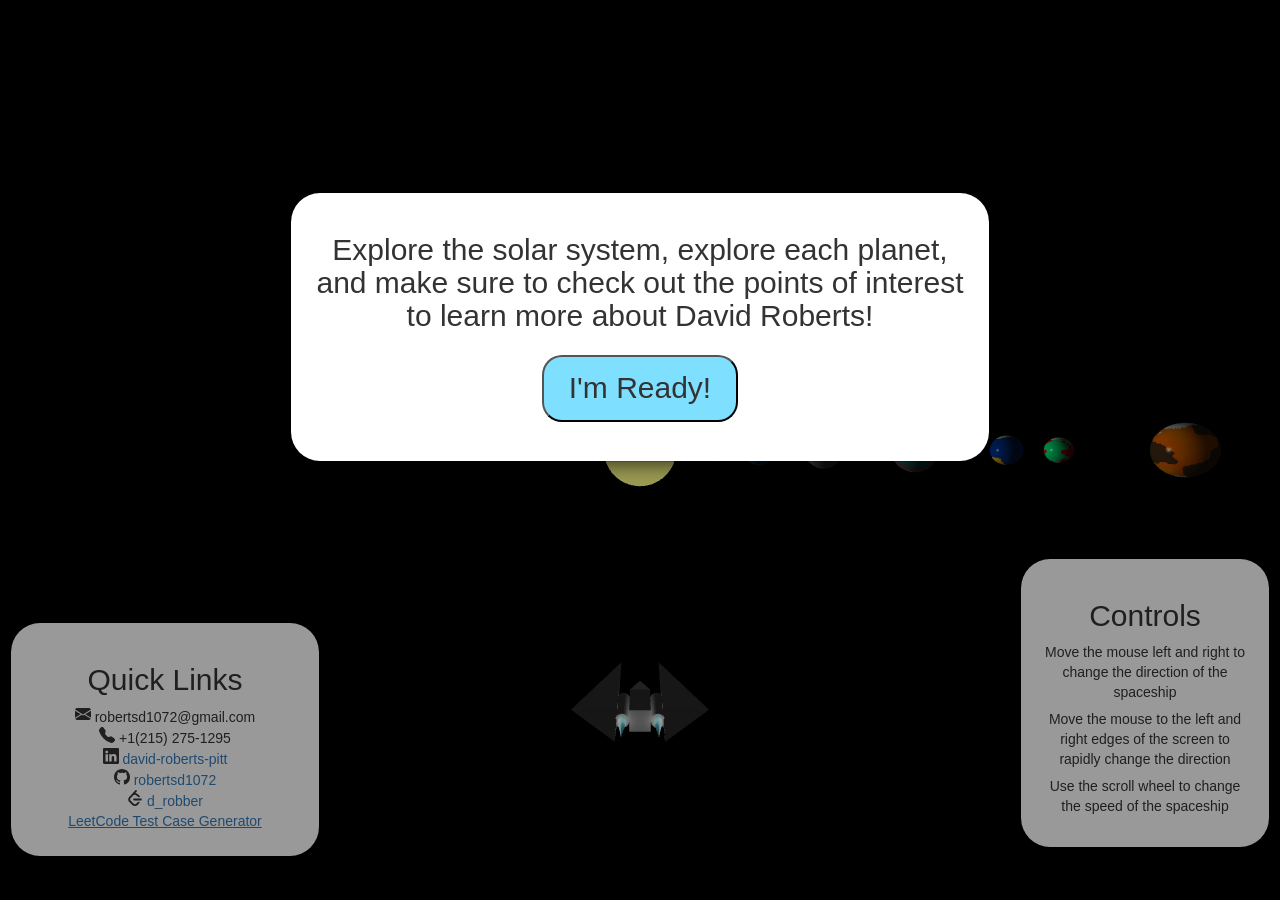
<file: index.html>
<html>
  <head>
    <link rel="stylesheet" href="Styles.css">
    <link rel="stylesheet" href="https://maxcdn.bootstrapcdn.com/bootstrap/3.3.7/css/bootstrap.min.css">
  </head>

  <!-- If you don't know how WebGL works and its interaction with the Vertex and Fragment Shaders in the GPU, please look it up -->
  <!-- I will not explain how they work, only my custom edits to the process -->

  <!-- Vertex Shader -->
  <script id="vertex-shader" type="x-shader/x-vertex">
    attribute vec4 vPosition;
    attribute vec4 vColor;
    attribute vec4 vNormal;

    uniform mat4 ctm, model_view, projection;

    // 15 indexes in the array for each light
    uniform vec4 light_position[15];

    varying vec4 color;

    varying vec4 N;
    // 15 indexes in the array for each light
    varying vec4 L[15];
    varying vec4 V;

    // toRHR (to right-hand rule)
    // DO NOT MODIFY THE toRHR VARIABLE
    mat4 toRHR = mat4(vec4(1,0,0,0),
                      vec4(0,1,0,0),
                      vec4(0,0,-1,0),
                      vec4(0,0,0,1));
    
    void main()
    {
      vec4 position = projection * model_view * ctm * vPosition;

      for (int i=0; i<15; i++)
      {
        // For each light position
        if (light_position[i] != vec4(0.0, 0.0, 0.0, 0.0))
        { 
          // If its a valid light position, calculate L[i]

          vec4 L_temp = model_view * (light_position[i] - ctm * vPosition);
          L[i] = L_temp;
        }
        else
        {
          // Otherwise, input an empty vector

          L[i] = vec4(0.0, 0.0, 0.0, 0.0);
        }
        // No matter what, all elements in L are valid
        // L is then read by the Fragment Shader below to calculate actual color with light applied
      }

      N = normalize(model_view * ctm * vNormal);
      vec4 eye_position = vec4(0.0, 0.0, 0.0, 1.0);
      V = normalize(eye_position - (model_view * ctm * vPosition));

      // Temporary color is taken from colors array in IndexController
      color = vColor;
      
      // DO NOT MODIFY THE NEXT LINE
      gl_Position = toRHR * position;
    }
  </script>

  <!-- Fragment Shader -->
  <script id="fragment-shader" type="x-shader/x-fragment">
    precision mediump float;

    varying vec4 N;
    // 15 indexes in the array for each light
    varying vec4 L[15];
    varying vec4 V;

    float distance;

    varying vec4 color;

    uniform vec4 ambient_product, diffuse_product, specular_product;
    uniform float shininess;
    // 15 indexes in the array for each light
    uniform float attenuation_constant[15], attenuation_linear[15], attenuation_quadratic[15];

    vec4 ambient, diffuse, specular;
    
    void main()
    {
      vec3 the_color = vec3(0.0);

      vec4 NN = normalize(N);
      vec4 VV = normalize(V);

      ambient = color * ambient_product;

      for (int i=0; i<15; i++)
      {
        // For each light position, calc values and add to vector the_color

        // Read each index in L from the Vertex Shader
        vec4 LL = normalize(normalize(L[i]));
        distance = length(L[i]);

        vec4 H = normalize(LL + VV);
        diffuse = max(dot(LL, NN), 0.0) * color * diffuse_product;
        specular = pow(max(dot(NN, H), 0.0), shininess) * specular_product;
        float attenuation = 1.0/(attenuation_constant[i] + (attenuation_linear[i] * distance) + (attenuation_quadratic[i] * distance * distance));

        if (i == 0)
        {
          // If the light is the star

          vec4 tempC = ambient + attenuation * (diffuse + specular);

          the_color += vec3(tempC.x, tempC.y, tempC.z);
        }
        else if (i >= 3) // Indexes 1 and 2 are meant for the lights for the top and and bottom of the star but as of 5/20/2023 they are not used
        {
          // Other lights including the spaceship engines and the spots

          vec4 tempC = attenuation * (diffuse);

          the_color += vec3(tempC.x, tempC.y, tempC.z);
        }
        // Only difference between the two is that ambient light is only applied to the star's light
      }

      gl_FragColor = vec4(the_color.x, the_color.y, the_color.z, 1.0);
    }
  </script>

  <!-- Libraries and programs -->
  <script type="text/javascript" src="Libraries/common/initShaders.js"></script>
  <script type="text/javascript" src="Libraries/common/myLib.js"></script>
  <script type="text/javascript" src="Libraries/common/linearAlg.js"></script>
  <script type="text/javascript" src="Libraries/vertices_and_transformations/TransformationFunctions.js"></script>
  <script type="text/javascript" src="Libraries/vertices_and_transformations/MakeAllPositionsColorsNormals.js"></script>
  <script type="text/javascript" src="Libraries/vertices_and_transformations/MakeGenericShapeFunctions.js"></script>
  <script type="text/javascript" src="Libraries/data_classes/Star.js"></script>
  <script type="text/javascript" src="Libraries/data_classes/Planet.js"></script>
  <script type="text/javascript" src="Libraries/data_classes/Spaceship.js"></script>
  <script type="text/javascript" src="Libraries/data_classes/SolarSystemDetails.js"></script>
  <script type="text/javascript" src="Tests.js"></script>
  <script src="https://smtpjs.com/v3/smtp.js"></script>

  <!-- The main program -->
  <script type="text/javascript" src="IndexController.js"></script>

  <!-- HTML -->
  <head>
    <title>Discover David Roberts</title>
  </head>
  
  <body onload="main();">
    
    <!-- START Modal which is constantly in the bottom left corner with my contact information -->
    <div id="modal_quick_links" style="display: none">
      <div class="modal-content" style="height: 235px; width: 310px; text-align: center; border-radius: 30px;">
        <h2 style="text-align: center;">Quick Links</h2>
        <!-- Envelope icon -->
        <svg xmlns="http://www.w3.org/2000/svg" width="16" height="16" fill="currentColor" class="bi bi-envelope-fill" viewBox="0 0 16 16">
          <path d="M.05 3.555A2 2 0 0 1 2 2h12a2 2 0 0 1 1.95 1.555L8 8.414.05 3.555ZM0 4.697v7.104l5.803-3.558L0 4.697ZM6.761 8.83l-6.57 4.027A2 2 0 0 0 2 14h12a2 2 0 0 0 1.808-1.144l-6.57-4.027L8 9.586l-1.239-.757Zm3.436-.586L16 11.801V4.697l-5.803 3.546Z"/>
        </svg>
        robertsd1072@gmail.com
        <br>
        <!-- Phone icon -->
        <svg xmlns="http://www.w3.org/2000/svg" width="16" height="16" fill="currentColor" class="bi bi-telephone-fill" viewBox="0 0 16 16">
          <path fill-rule="evenodd" d="M1.885.511a1.745 1.745 0 0 1 2.61.163L6.29 2.98c.329.423.445.974.315 1.494l-.547 2.19a.678.678 0 0 0 .178.643l2.457 2.457a.678.678 0 0 0 .644.178l2.189-.547a1.745 1.745 0 0 1 1.494.315l2.306 1.794c.829.645.905 1.87.163 2.611l-1.034 1.034c-.74.74-1.846 1.065-2.877.702a18.634 18.634 0 0 1-7.01-4.42 18.634 18.634 0 0 1-4.42-7.009c-.362-1.03-.037-2.137.703-2.877L1.885.511z"/>
        </svg> 
        +1(215) 275-1295
        <br>
        <!-- LinkedIn icon -->
        <svg xmlns="http://www.w3.org/2000/svg" width="16" height="16" fill="currentColor" class="bi bi-linkedin" viewBox="0 0 16 16">
          <path d="M0 1.146C0 .513.526 0 1.175 0h13.65C15.474 0 16 .513 16 1.146v13.708c0 .633-.526 1.146-1.175 1.146H1.175C.526 16 0 15.487 0 14.854V1.146zm4.943 12.248V6.169H2.542v7.225h2.401zm-1.2-8.212c.837 0 1.358-.554 1.358-1.248-.015-.709-.52-1.248-1.342-1.248-.822 0-1.359.54-1.359 1.248 0 .694.521 1.248 1.327 1.248h.016zm4.908 8.212V9.359c0-.216.016-.432.08-.586.173-.431.568-.878 1.232-.878.869 0 1.216.662 1.216 1.634v3.865h2.401V9.25c0-2.22-1.184-3.252-2.764-3.252-1.274 0-1.845.7-2.165 1.193v.025h-.016a5.54 5.54 0 0 1 .016-.025V6.169h-2.4c.03.678 0 7.225 0 7.225h2.4z"/>
        </svg>
        <a href = "javascript:void(0);" onfocus="" onclick="window.open('https://www.linkedin.com/in/david-roberts-pitt', '_blank');">david-roberts-pitt</a>
        <br>
        <!-- Github icon -->
        <svg xmlns="http://www.w3.org/2000/svg" width="16" height="16" fill="currentColor" class="bi bi-github" viewBox="0 0 16 16">
          <path d="M8 0C3.58 0 0 3.58 0 8c0 3.54 2.29 6.53 5.47 7.59.4.07.55-.17.55-.38 0-.19-.01-.82-.01-1.49-2.01.37-2.53-.49-2.69-.94-.09-.23-.48-.94-.82-1.13-.28-.15-.68-.52-.01-.53.63-.01 1.08.58 1.23.82.72 1.21 1.87.87 2.33.66.07-.52.28-.87.51-1.07-1.78-.2-3.64-.89-3.64-3.95 0-.87.31-1.59.82-2.15-.08-.2-.36-1.02.08-2.12 0 0 .67-.21 2.2.82.64-.18 1.32-.27 2-.27.68 0 1.36.09 2 .27 1.53-1.04 2.2-.82 2.2-.82.44 1.1.16 1.92.08 2.12.51.56.82 1.27.82 2.15 0 3.07-1.87 3.75-3.65 3.95.29.25.54.73.54 1.48 0 1.07-.01 1.93-.01 2.2 0 .21.15.46.55.38A8.012 8.012 0 0 0 16 8c0-4.42-3.58-8-8-8z"/>
        </svg>
        <a href = "javascript:void(0);" onfocus="" onclick="window.open('https://github.com/robertsd1072', '_blank');">robertsd1072</a>
        <br>
        <!-- Leetcode icon -->
        <svg xmlns="http://www.w3.org/2000/svg" width="16" height="16" viewBox="0 0 24 24">
          <path fill="currentColor" d="M13.483 0a1.374 1.374 0 0 0-.961.438L7.116 6.226l-3.854 4.126a5.266 5.266 0 0 0-1.209 2.104a5.35 5.35 0 0 0-.125.513a5.527 5.527 0 0 0 .062 2.362a5.83 5.83 0 0 0 .349 1.017a5.938 5.938 0 0 0 1.271 1.818l4.277 4.193l.039.038c2.248 2.165 5.852 2.133 8.063-.074l2.396-2.392c.54-.54.54-1.414.003-1.955a1.378 1.378 0 0 0-1.951-.003l-2.396 2.392a3.021 3.021 0 0 1-4.205.038l-.02-.019l-4.276-4.193c-.652-.64-.972-1.469-.948-2.263a2.68 2.68 0 0 1 .066-.523a2.545 2.545 0 0 1 .619-1.164L9.13 8.114c1.058-1.134 3.204-1.27 4.43-.278l3.501 2.831c.593.48 1.461.387 1.94-.207a1.384 1.384 0 0 0-.207-1.943l-3.5-2.831c-.8-.647-1.766-1.045-2.774-1.202l2.015-2.158A1.384 1.384 0 0 0 13.483 0zm-2.866 12.815a1.38 1.38 0 0 0-1.38 1.382a1.38 1.38 0 0 0 1.38 1.382H20.79a1.38 1.38 0 0 0 1.38-1.382a1.38 1.38 0 0 0-1.38-1.382z"/>
        </svg>
        <a href = "javascript:void(0);" onfocus="" onclick="window.open('https://leetcode.com/d_robber/', '_blank');">d_robber</a>
        <br>
        <a href = "javascript:void(0);" onfocus="" onclick="window.open('https://robertsd1072.github.io/leetcode/', '_blank');"><u>LeetCode Test Case Generator</u></a>
      </div>
    </div>
    <!-- END Modal which is constantly in the bottom left corner with my contact information -->

    <!-- START Modal in the bottom right corner in Solar System view with info about controls -->
    <div id="modal_controls_solar_system_view" style="display: none">
      <div class="modal-content" style="height: 290px; width: 250px; text-align: center; border-radius: 30px;">
        <h2 style="text-align: center;">Controls</h2>
        <div style="padding-bottom: 7px;">Move the mouse left and right to change the direction of the spaceship</div>
        <div style="padding-bottom: 7px;">Move the mouse to the left and right edges of the screen to rapidly change the direction</div>
        <div style="padding-bottom: 7px;">Use the scroll wheel to change the speed of the spaceship</div>
      </div>
    </div>
    <!-- END Modal in the bottom right corner in Solar System view with info about controls -->

    <!-- START Modal in the bottom right corner in Planet view with info about controls -->
    <div id="modal_controls_planet_view" style="display: none">
      <div class="modal-content" style="height: 300px; width: 250px; text-align: center; border-radius: 30px;">
        <h2 style="text-align: center;">Controls</h2>
        <div style="padding-bottom: 7px;">Move the move around the spaceship to change its direction</div>
        <div style="padding-bottom: 7px;">Find the points of interest for information about me</div>
        <div style="padding-bottom: 10px;">Use the slider below to change the intensity of the light generated by the spaceship</div>
        <div class="slidecontainer">
          <input type="range" min="1" max="200" value="100" class="slider" id="spaceship_light_slider">
        </div>
      </div>
    </div>
    <!-- END Modal in the bottom right corner in Planet view with info about controls -->

    <!-- START Modal in the top right corner in Planet view with the progress bars -->
    <div id="landProgressModal" style="display: none; height: 0px;">
      <div class="modal-content" id="landProgressModalWidth" style="height: 335px; width: 300px; background-color: #ffffff; border-radius: 15px;">
        <h3 id="progressBarsTitleText" style="text-align: center;">Discover David's...</h3><!-- This text is changed in IndexController.js -->
        <div id="landProgressText" style="color: #000000; padding-bottom: 10px; text-align: center;">Land Discovery Progress</div>
        <div id="progress_empty" style="border-radius: 15px;">
          <div id="land" style="border-radius: 15px;">0%</div>
        </div>
        <div id="landProgressText" style="color: #000000; padding-top: 10px; padding-bottom: 10px; text-align: center;">Points of Interest Discovery Progress</div>
        <div id="progress_empty" style="border-radius: 15px;">
          <div id="points" style="border-radius: 15px;">0%</div>
        </div>
        <div id="landProgressText" style="color: #000000; padding-top: 10px; padding-bottom: 10px; text-align: center;">Points of Interest Examined Progress</div>
        <div id="progress_empty" style="border-radius: 15px;">
          <div id="pointsExamined" style="border-radius: 15px; color: #ffffff;">0%</div>
        </div>
      </div>
    </div>
    <!-- END Modal in the top left corner in Planet view with the progress bars -->

    <!-- START Modal in the top right corner in Solar System view with info about planet and how to land and exit orbit -->
    <div id="infoModal" style="display: none; height: 0px;">
      <div class="modal-content" id="infoModalHeight" style="height: 200px; width: 300px; background-color: #ffffff; border-radius: 15px;">
        <div style="color: #000000;">
          <h2 id="infoModalTextTitle" style="text-align: center; color: #000000;">To be changed</h2><!-- This text is changed in IndexController.js -->
          <div id="infoModalText1" style="color: #000000;">To be changed</div><!-- This text is changed in IndexController.js -->
          <div id="infoModalText2" style="color: #000000;">To be changed</div><!-- This text is changed in IndexController.js -->
        </div>
      </div>
    </div>
    <!-- END Modal in the top right corner in Solar System view with info about planet and how to land and exit orbit -->

    <!-- START Modal seen on page load: 1. Prevents user from inputting anything before fully loaded 2. Gives a little info about the page before starting -->
    <div id="modalAtBeginning" class="non-modal">
      <div class="modal-content" style="height: 270px; width: 700px; text-align: center; border-radius: 30px;">
        <h2 id="modalAtBeginningText" style="padding-bottom: 2%;">Explore the solar system, explore each planet, and make sure to check out the points of interest to learn more about David Roberts!</h2>
        <h3 id="website_status_text" style="padding-bottom: 2%;">Creating the solar system...</h3>
        <button id="im_ready" class="button" type="button" style="font-size: 30px; padding: 10px 25px; border-radius: 20px; display: none" onclick='userIsReady()'>I'm Ready!</button>
      </div>
    </div>
    <!-- END Modal seen on page load -->

    <!-- START Modal seen when get too close to the star -->
    <div id="modal_died_cuz_star" class="non-modal" style="display: none">
      <div class="modal-content" style="height: 180px; width: 500px; text-align: center; border-radius: 30px;">
        <h3 id="modal_died_cuz_star_text" style="padding-bottom: 2%;">You got too close to the star!</h3>
        <button id="im_ready" class="button" type="button" style="font-size: 30px; padding: 10px 25px; border-radius: 20px;" onclick='restartAfterDied()'>Restart</button>
      </div>
    </div>
    <!-- END Modal seen when get too close to the star -->

    <!-- START Modals that popup with info about me in Planet view: id in form "[Index of planet]_[Index of spot]" for constant time picking which modal to show -->
    <div id="planet_view_info_about_me" style="display: none; height: 0px;">
      <div class="modal-content" id="planet_view_info_about_me_height" style="height: 200px; width: 325px; background-color: #000000; border-radius: 15px;">

        <!-- Modals for the professional skills planet -->
        <div id="0_0" style="color: #ffffff; padding-left: 0px;">
          <h3>Software Development</h3>
          <ul>
            <li>Java applications</li>
            <li>C++ applications</li>
          </ul>
        </div>
        <!---->
        <div id="0_1" style="color: #ffffff; padding-left: 0px;">
          <h3>Web Development</h3>
          <ul>
            <li>HTML/CSS/JavaScript/JSON applications</li>
            <li>WebGL applications</li>
            <li>Oracle APEX applications</li>
          </ul>
        </div>
        <!---->
        <div id="0_2" style="color: #ffffff; padding-left: 0px;">
          <h3>Data Management</h3>
          <ul>
            <li>Oracle</li>
          </ul>
        </div>
        <!---->
        <div id="0_3" style="color: #ffffff; padding-left: 0px;">
          <h3>Algorithm Design</h3>
          <ul>
            <li>Dynamic programming</li>
            <li>Parallel programming</li>
          </ul>
        </div>
        <!---->
        <div id="0_4" style="color: #ffffff; padding-left: 0px;">
          <h3>Microsoft Office</h3>
          <ul>
            <li>Word</li>
            <li>PowerPoint</li>
            <li>Excel</li>
          </ul>
        </div>
        <!---->
        <div id="0_5" style="color: #ffffff; padding-left: 0px;">
          <h3>Customer Service</h3>
        </div>

        <!-- Modals for the programming skills planet -->
        <div id="1_0" style="color: #ffffff; padding-left: 0px;">
          <h3>Java</h3>
          <ul>
            <li>Applications & Algorithms</li>
            <li>For an example, see my personal projects</li>
          </ul>
        </div>
        <!---->
        <div id="1_1" style="color: #ffffff; padding-left: 0px;">
          <h3>C</h3>
          <ul>
            <li>Algorithms</li>
            <li>For an example, I created a simplified version of a memory allocation and deallocation algorithm (malloc() and free())</li>
          </ul>
        </div>
        <!---->
        <div id="1_2" style="color: #ffffff; padding-left: 0px;">
          <h3>C++</h3>
          <ul>
            <li>Applications & Algorithms</li>
            <li>For an example, see my personal projects</li>
          </ul>
        </div>
        <!---->
        <div id="1_3" style="color: #ffffff; padding-left: 0px;">
          <h3>Python</h3>
          <ul>
            <li>Algorithms</li>
            <li>For an example, I created a informed search algorithm which found the best path in a graph</li>
          </ul>
        </div>
        <!---->
        <div id="1_4" style="color: #ffffff; padding-left: 0px;">
          <h3>SQL</h3>
          <ul>
            <li>Oracle queries</li>
            <li>Database commands</li>
          </ul>
        </div>
        <!---->
        <div id="1_5" style="color: #ffffff; padding-left: 0px;">
          <h3>Bash/Shell</h3>
          <ul>
            <li>Linux commands</li>
            <li>Script creation</li>
          </ul>
        </div>
        <!---->
        <div id="1_6" style="color: #ffffff; padding-left: 0px;">
          <h3>HTML/CSS/JavaScript/JSON</h3>
        </div>
        <!---->
        <div id="1_7" style="color: #ffffff; padding-left: 0px;">
          <h3>WebGL</h3>
        </div>
        <!---->
        <div id="1_8" style="color: #ffffff; padding-left: 0px;">
          <h3>Dynamic Programming</h3>
        </div>
        <!---->
        <div id="1_9" style="color: #ffffff; padding-left: 0px;">
          <h3>Parallel Programming</h3>
        </div>

        <!-- Modals for the US Steel planet -->
        <div id="2_0" style="color: #ffffff; padding-left: 0px;">
          <ul>
            <li>I was a part of United States Steel (USS) from January, 2022 to December, 2022</li>
            <li>I worked 100% remotely</li>
          </ul>
        </div>
        <!---->
        <div id="2_1" style="color: #ffffff; padding-left: 0px;">
          <div>I created an Oracle APEX application to collect database object ownership by USS application to better establish least privilege</div>
        </div>
        <!---->
        <div id="2_2" style="color: #ffffff; padding-left: 0px;">
          <div>Oracle APEX, or "Application Express", is a low-code software used to rapidly develop web applications populated with data stored in one or more databases</div>
        </div>
        <!---->
        <div id="2_3" style="color: #ffffff; padding-left: 0px;">
          <div>This application, covering three database systems, 1750 databases, and more than 4.5 million database objects, involved multiple pages, custom JavaScript, complex SQL queries, and sufficient database objects for back-end data storage and processing</div>
        </div>
        <!---->
        <div id="2_4" style="color: #ffffff; padding-left: 0px;">
          <div>The project included creating and maintaining documentation which allows my team to manage the application in my absence</div>
        </div>
        <!---->
        <div id="2_5" style="color: #ffffff; padding-left: 0px;">
          <div>I also edited and created bash scripts to improve the automation of my team's database processes, including but not limited to upgrades and backups of databases</div>
        </div>

        <!-- Modals for the Arconic planet -->
        <div id="3_0" style="color: #ffffff; padding-left: 0px;">
          <div>I started at Arconic on May 22nd, 2023 where I work in person in Lancaster, PA, in the United States.</div>
        </div>
        <!---->
        <div id="3_1" style="color: #ffffff; padding-left: 0px;">
          <div>Arconic uses Oracle enterprise applications to track:</div>
          <ul>
            <li>Maintenance on and problems with assets used in the production of aluminum</li>
            <li>Specific tasks and jobs employees accomplish and how much time was spent</li>
            <div>These Oracle apps are then used to do a variety of reporting on different statistics</div>
          </ul>
        </div>
        <!---->
        <div id="3_2" style="color: #ffffff; padding-left: 0px;">
          <div>My job is to be an administrator of this system which involves:</div>
          <ul>
            <li>Creating and ensuring adherenece to best use practices</li>
            <li>Managing new user access and removing access for old accounts</li>
            <li>Merging data from separate applications into one</li>
            <li>Reporting on various data</li>
          </ul>
        </div>
        <!---->
        <div id="3_3" style="color: #ffffff; padding-left: 0px;">
          <div>I work in the Process Control Systems department but I collaborate with those across the entire plant who use these Oracle applications in:</div>
          <ul>
            <li>Removing unnecessary and annoying tasks</li>
            <li>Improving usability which may require training the users</li>
            <li>Reporting data which will help production in identifying snags in workflow and in preventing equipment failure</li>
          </ul>
        </div>

        <!-- Modals for the Pitt planet -->
        <div id="4_0" style="color: #ffffff; padding-left: 0px;">
          <h3>Quick Facts</h3>
          <ul>
            <li>Graduated: April 2023</li>
            <li>Major: Computer Science</li>
            <li>Minor: Spanish</li>
            <li>GPA: 3.5</li>
            <li>Dean's List: Spring 2021, Fall 2021, Fall 2022, Spring 2023</li>
          </ul>
        </div>
        <!---->
        <div id="4_1" style="color: #ffffff; padding-left: 0px;">
          <h3>Full Transcript</h3>
          <ul>
            <li><a href = "javascript:void(0);" onfocus="" onclick="window.open('Libraries/other_files/PITT_TSRPT.pdf', '_blank');" style="font-size:16px;">View my full transcript here
                                            <svg xmlns="http://www.w3.org/2000/svg" width="16" height="16" fill="currentColor" class="bi bi-link-45deg" viewBox="0 0 16 16">
                                              <path d="M4.715 6.542 3.343 7.914a3 3 0 1 0 4.243 4.243l1.828-1.829A3 3 0 0 0 8.586 5.5L8 6.086a1.002 1.002 0 0 0-.154.199 2 2 0 0 1 .861 3.337L6.88 11.45a2 2 0 1 1-2.83-2.83l.793-.792a4.018 4.018 0 0 1-.128-1.287z"/>
                                              <path d="M6.586 4.672A3 3 0 0 0 7.414 9.5l.775-.776a2 2 0 0 1-.896-3.346L9.12 3.55a2 2 0 1 1 2.83 2.83l-.793.792c.112.42.155.855.128 1.287l1.372-1.372a3 3 0 1 0-4.243-4.243L6.586 4.672z"/>
                                            </svg></a></li>
          </ul>
        </div>

        <!-- Modals for the languages planet -->
        <div id="5_0" style="color: #ffffff; padding-left: 0px;">
          <h3>English (first language)</h3>
        </div>
        <!---->
        <div id="5_1" style="color: #ffffff; padding-left: 0px;">
          <h3>Spanish (high proficiency)</h3>
          <ul>
            <li>I have taken 4 years of college level Spanish courses and 3 years of high school level Spanish courses before that</li>
            <li>I was also a part of the Spanish Club at Pitt</li>
          </ul>
        </div>

        <!-- Modals for the personal projects planet -->
        <div id="6_0" style="color: #ffffff; padding-left: 0px;">
          <h3>Store Layout App</h3>
          <ul>
            <li><iframe width="325" height="182" src="https://www.youtube.com/embed/js1BarHDsrw" title="YouTube video player" frameborder="0" allow="accelerometer; autoplay; clipboard-write; encrypted-media; gyroscope; picture-in-picture" allowfullscreen></iframe></li>
            <li><a href = "javascript:void(0);" onfocus="" onclick="window.open('https://github.com/robertsd1072/StoreLayoutApp', '_blank');" style="font-size:16px;">Github Repository 
              <svg xmlns="http://www.w3.org/2000/svg" width="16" height="16" fill="currentColor" class="bi bi-link-45deg" viewBox="0 0 16 16">
              <path d="M4.715 6.542 3.343 7.914a3 3 0 1 0 4.243 4.243l1.828-1.829A3 3 0 0 0 8.586 5.5L8 6.086a1.002 1.002 0 0 0-.154.199 2 2 0 0 1 .861 3.337L6.88 11.45a2 2 0 1 1-2.83-2.83l.793-.792a4.018 4.018 0 0 1-.128-1.287z"/>
              <path d="M6.586 4.672A3 3 0 0 0 7.414 9.5l.775-.776a2 2 0 0 1-.896-3.346L9.12 3.55a2 2 0 1 1 2.83 2.83l-.793.792c.112.42.155.855.128 1.287l1.372-1.372a3 3 0 1 0-4.243-4.243L6.586 4.672z"/>
            </svg></a></li>
          </ul>
        </div>
        <!---->
        <div id="6_1" style="color: #ffffff; padding-left: 0px;">
          <h3>Ultimate Tic-Tac-Toe</h3>
          <ul>
            <li><iframe width="325" height="182" src="https://www.youtube.com/embed/0wLGVzoAl8s" title="YouTube video player" frameborder="0" allow="accelerometer; autoplay; clipboard-write; encrypted-media; gyroscope; picture-in-picture" allowfullscreen></iframe></li>
            <li><a href = "javascript:void(0);" onfocus="" onclick="window.open('https://github.com/robertsd1072/Unreal4_UltimateTicTacToe', '_blank');" style="font-size:16px;">Github Repository 
              <svg xmlns="http://www.w3.org/2000/svg" width="16" height="16" fill="currentColor" class="bi bi-link-45deg" viewBox="0 0 16 16">
              <path d="M4.715 6.542 3.343 7.914a3 3 0 1 0 4.243 4.243l1.828-1.829A3 3 0 0 0 8.586 5.5L8 6.086a1.002 1.002 0 0 0-.154.199 2 2 0 0 1 .861 3.337L6.88 11.45a2 2 0 1 1-2.83-2.83l.793-.792a4.018 4.018 0 0 1-.128-1.287z"/>
              <path d="M6.586 4.672A3 3 0 0 0 7.414 9.5l.775-.776a2 2 0 0 1-.896-3.346L9.12 3.55a2 2 0 1 1 2.83 2.83l-.793.792c.112.42.155.855.128 1.287l1.372-1.372a3 3 0 1 0-4.243-4.243L6.586 4.672z"/>
            </svg></a></li>
          </ul>
        </div>
        <!---->
        <div id="6_2" style="color: #ffffff; padding-left: 0px;">
          <h3>This Website</h3>
          <ul>
            <li>Made with a custom array of vertices to build planets, spaceship, and cities, custom transformation functions, and custom animations, all using WebGL</li>
            <li>Developed reusing as much code as possible</li>
            <li>Used the Model View Controller design pattern</li>
            <li>Used unit tests to test all functions which edited an object's current transformation matrix</li>
            <li><a href = "javascript:void(0);" onfocus="" onclick="window.open('https://github.com/robertsd1072/robertsd1072.github.io', '_blank');" style="font-size:16px;">Github Repository 
              <svg xmlns="http://www.w3.org/2000/svg" width="16" height="16" fill="currentColor" class="bi bi-link-45deg" viewBox="0 0 16 16">
              <path d="M4.715 6.542 3.343 7.914a3 3 0 1 0 4.243 4.243l1.828-1.829A3 3 0 0 0 8.586 5.5L8 6.086a1.002 1.002 0 0 0-.154.199 2 2 0 0 1 .861 3.337L6.88 11.45a2 2 0 1 1-2.83-2.83l.793-.792a4.018 4.018 0 0 1-.128-1.287z"/>
              <path d="M6.586 4.672A3 3 0 0 0 7.414 9.5l.775-.776a2 2 0 0 1-.896-3.346L9.12 3.55a2 2 0 1 1 2.83 2.83l-.793.792c.112.42.155.855.128 1.287l1.372-1.372a3 3 0 1 0-4.243-4.243L6.586 4.672z"/>
            </svg></a></li>
          </ul>
        </div>
      </div>
    </div>


    <!-- START Sliders used for debugging, not shown -->
    <div class="slidecontainer" style="display:none">
      <input type="range" min="1" max="100" value="50" class="slider" id="myRange1">
    </div>
    <div class="slidecontainer" style="display:none">
      <input type="range" min="1" max="100" value="50" class="slider" id="myRange2">
    </div>
    <div class="slidecontainer" style="display:none">
      <input type="range" min="1" max="100" value="50" class="slider" id="myRange3">
    </div>
    <!-- END Sliders used for debugging, not shown -->

    <canvas id="gl-canvas" class="main">
    Hmm;
    </canvas>
  </body>
</html>
</file>
<file: Styles.css>
/* Style for background of progress bars */
#progress_empty 
{
  width: 100%;
  background-color: grey;
}

/* Style for filled in progress bar for land discovery */
#land 
{
  width: 0%;
  height: 30px;
  background-color: green;
  text-align: center;
  line-height: 30px;
  color: white;
}

/* Style for filled in progress bar for points discovery */
#points 
{
  width: 0%;
  height: 30px;
  background-color: green;
  text-align: center;
  line-height: 30px;
  color: white;
}

/* Style for filled in progress bar for points examined */
#pointsExamined
{
  width: 0%;
  height: 30px;
  background-color: green;
  text-align: center;
  line-height: 30px;
  color: white;
}

/* Style for any modal dialog which appears over the screen but still allows input */
.modal-content
{
  margin: 15% auto; /* 15% from the top and centered */
  padding: 20px;
  border: 1px solid #888;
  width: 80%; /* Could be more or less, depending on screen size */
}

/* Style for any modal dialog which appears to cancel any user input */
.non-modal 
{
  display: flex; /* Hidden by default */
  position: fixed; /* Stay in place */
  z-index: 1; /* Sit on top */
  height: 0px;
  left: 0;
  top: 0;
  width: 100%; /* Full width */
  height: 100%; /* Full height */
  overflow-y: auto; /* Enable scroll if needed */
  background-color: rgb(0,0,0); /* Fallback color */
  background-color: rgba(0,0,0,0.4); /* Black w/ opacity */
}

/* Button customizations */
.button 
{
  background-color: #7fdfff;
  transition-duration: 0.25s;
}

.button:hover 
{
  background-color: #66b5cf;
}


/* Below are CSS customizations for all sliders */

/* Div that contains the slider */
.slidecontainer 
{
  width: 100%;
}

/* The slider itself */
.slider 
{
  -webkit-appearance: none;  /* Override default CSS styles */
  appearance: none;
  width: 100%; /* Full-width */
  height: 15px; /* Specified height */
  background: #d3d3d3; /* Grey background */
  outline: none; /* Remove outline */
  opacity: 0.7; /* Set transparency (for mouse-over effects on hover) */
  -webkit-transition: .2s; /* 0.2 seconds transition on hover */
  transition: opacity .2s;
  border-radius: 15px;
}

/* Mouse-over effects */
.slider:hover 
{
  opacity: 1; /* Fully shown on mouse-over */
}

/* The slider handle (use -webkit- (Chrome, Opera, Safari, Edge) and -moz- (Firefox) to override default look) */
.slider::-webkit-slider-thumb 
{
  -webkit-appearance: none; /* Override default look */
  appearance: none;
  width: 20px; /* Set a specific slider handle width */
  height: 20px; /* Slider handle height */
  background: #2ecbff; /* Blue background */
  cursor: pointer; /* Cursor on hover */
  border-radius: 15px;
}

.slider::-moz-range-thumb
{
  width: 20px; /* Set a specific slider handle width */
  height: 20px; /* Slider handle height */
  background: #2ecbff; /* Blue background */
  cursor: pointer; /* Cursor on hover */
}
</file>
